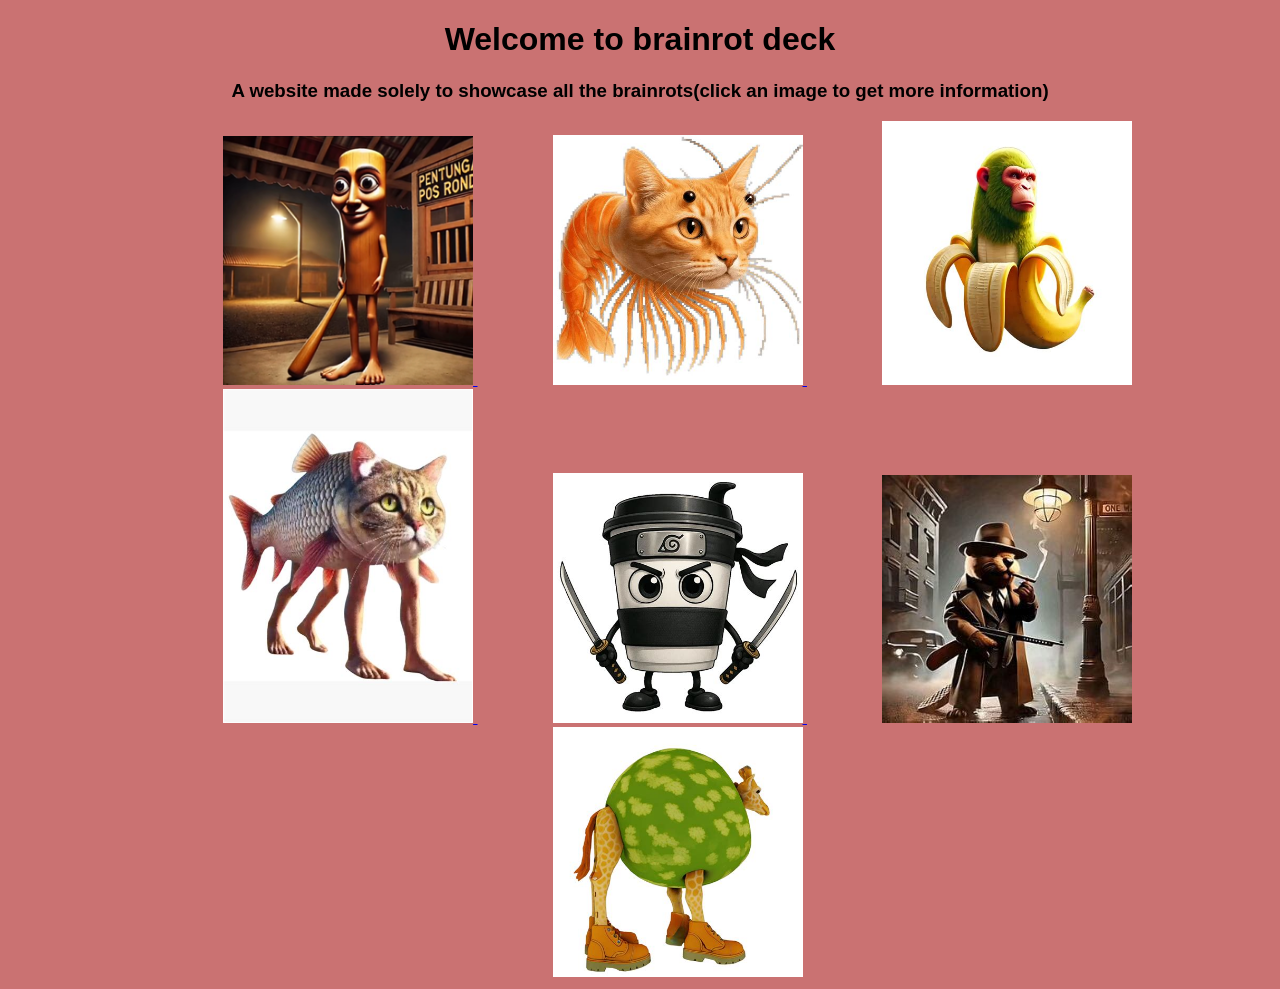
<file: index.html>
<!DOCTYPE html>
<html lang="en">
<head>
    <meta charset="UTF-8">
    <meta name="viewport" content="width=device-width, initial-scale=1.0">
    <title>Brainrot Deck</title>
    <link rel="stylesheet" href="start.css">
</head>
<body class="body">
    <h1>Welcome to brainrot deck </h1>
    <h3>A website made solely to showcase all the brainrots(click an image to get more information)</h3>
</body>

    <span class="image_gallery">
        <a href="ttt.html">
        <img src="images/trippleT.png" alt="Tung Tung Tung Sahur photo" width="250">
        </a>
    </span>
    <span class="image_gallery">
        <a href="catshrimp.html">
        <img src="images/Catshrimp.jpg" alt="Trippi Troppi Troppa Trippa photo" width="250">
        </a>
    </span>
    <span class="image_gallery">
        <a href="bananamonke.html">
        <img src="images/bananamonke.jpg" alt="Bananamonke photo" width="250">
        </a>
    </span>
    <span class="image_gallery">
        <a href="catfish.html">
        <img src="images/catfish.jpg" alt="Trulimero Trulicina photo" width="250">
        </a>
    </span>
    <span class="image_gallery">
        <a href="killercafe.html">
        <img src="images/killercafe.jpg" alt="Cappuccino Assassino photo" width="250">
        </a>
    </span>
    <span class="image_gallery">
        <a href="bobban.html">
        <img src="images/bobban.jpg" alt="Bobrito Bandito photo" width="250">
        </a>
    </span>
    <span class="image_gallery">
        <a href="longmelon.html">
        <img src="images/longmelon.jpg" alt="Long Melon photo" width="250">
        </a>
    </span>
    
    


</html>
</file>
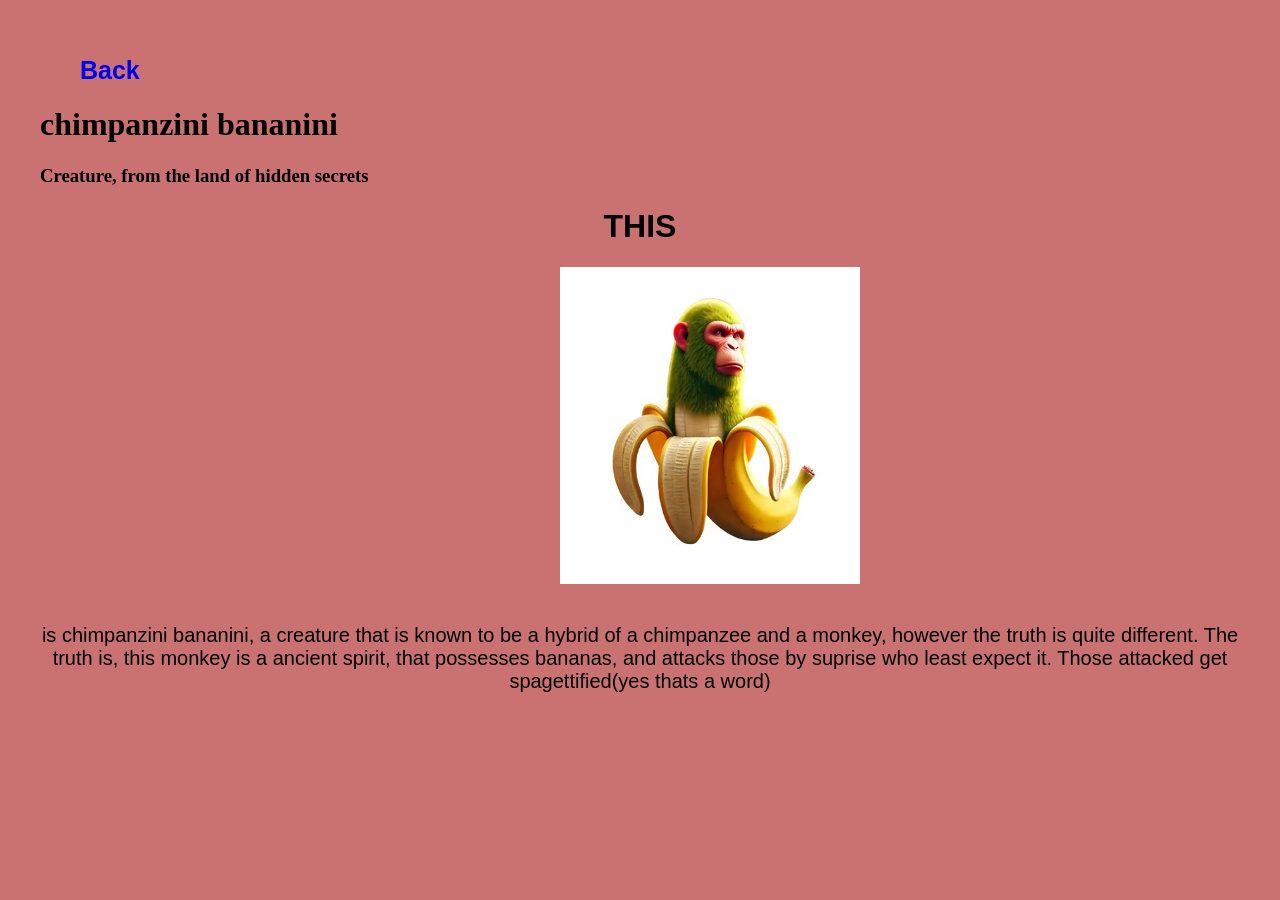
<file: bananamonke.html>
<!DOCTYPE html>
<html lang="en">
<head>
    <meta charset="UTF-8">
    <meta name="viewport" content="width=device-width, initial-scale=1.0">
    <title>Bananamonke</title>
    <link rel="stylesheet" href="style.css">
</head>
<body>
    <ul class="nav">
        <li><a href="index.html">Back</a></li>
    </ul>
    <h1>chimpanzini bananini</h1>
    <h3>Creature, from the land of hidden secrets</h3>

    <span class="this">
        <h1>THIS</h1>
    </span>
    <div id="pics">
        <img src="images/bananamonke.jpg" alt="Bananamonke photo" width="300">
    </div>
    <br>
    <br>
    <div class="text">
        is chimpanzini bananini, a creature that is known to be a hybrid of a chimpanzee and a monkey, however the truth is quite different. The truth is, this monkey is a ancient spirit, that possesses bananas, and attacks those by suprise who least expect it. Those attacked get spagettified(yes thats a word)
    </div>
</file>
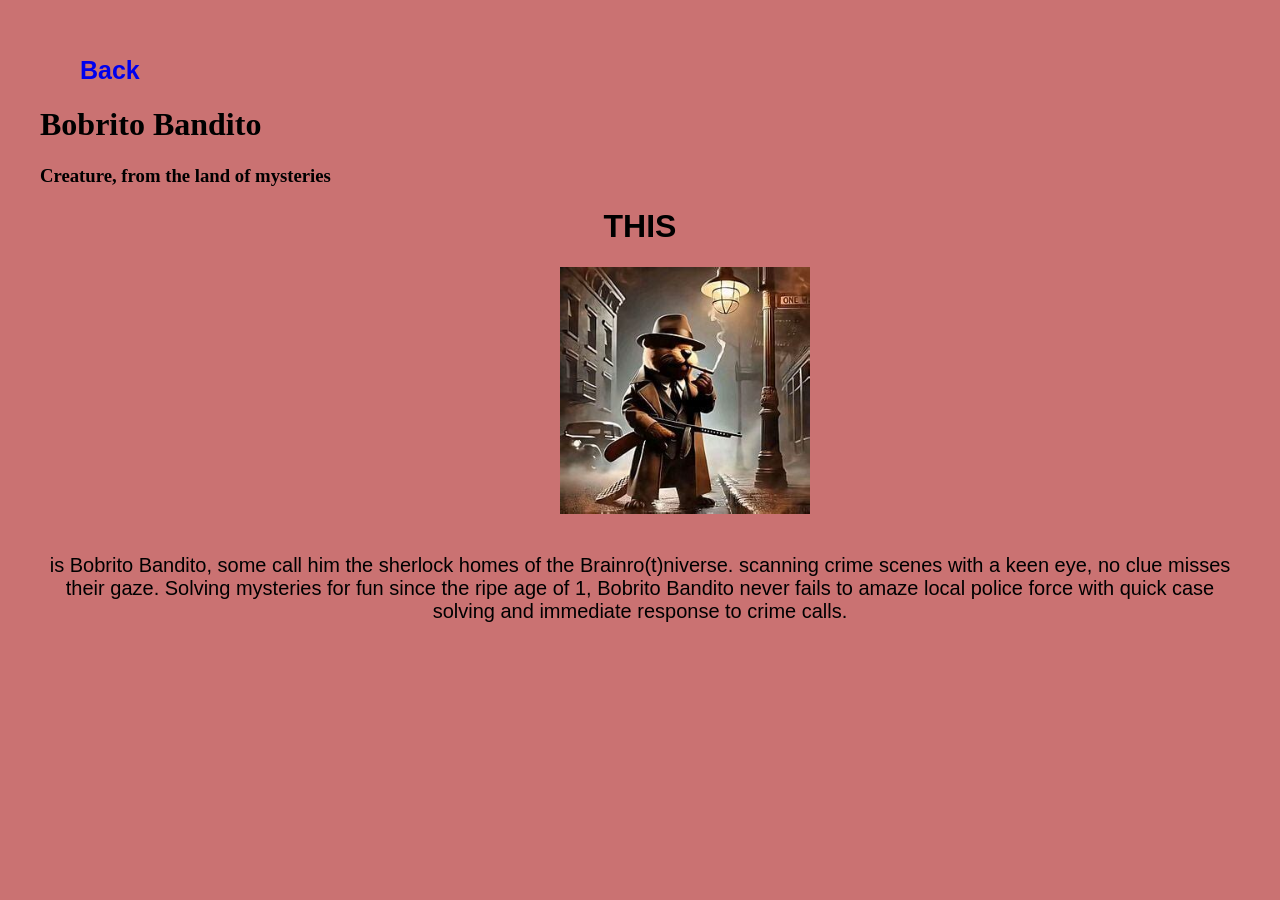
<file: bobban.html>
<!DOCTYPE html>
<html lang="en">
<head>
    <meta charset="UTF-8">
    <meta name="viewport" content="width=device-width, initial-scale=1.0">
    <title>Bananamonke</title>
    <link rel="stylesheet" href="style.css">
</head>
<body>
    <ul class="nav">
        <li><a href="index.html">Back</a></li>
    </ul>
    <h1>Bobrito Bandito</h1>
    <h3>Creature, from the land of mysteries</h3>

    <span class="this">
        <h1>THIS</h1>
    </span>
    <div id="pics">
        <img src="images/bobban.jpg" alt="Bobrito Bandito photo" width="250">
    </div>
    <br>
    <br>
    <div class="text">
        is Bobrito Bandito, some call him the sherlock homes of the Brainro(t)niverse. scanning crime scenes with a keen eye, no clue misses their gaze. Solving mysteries for fun since the ripe age of 1, Bobrito Bandito never fails to amaze local police force with quick case solving and immediate response to crime calls.
    </div>
</file>
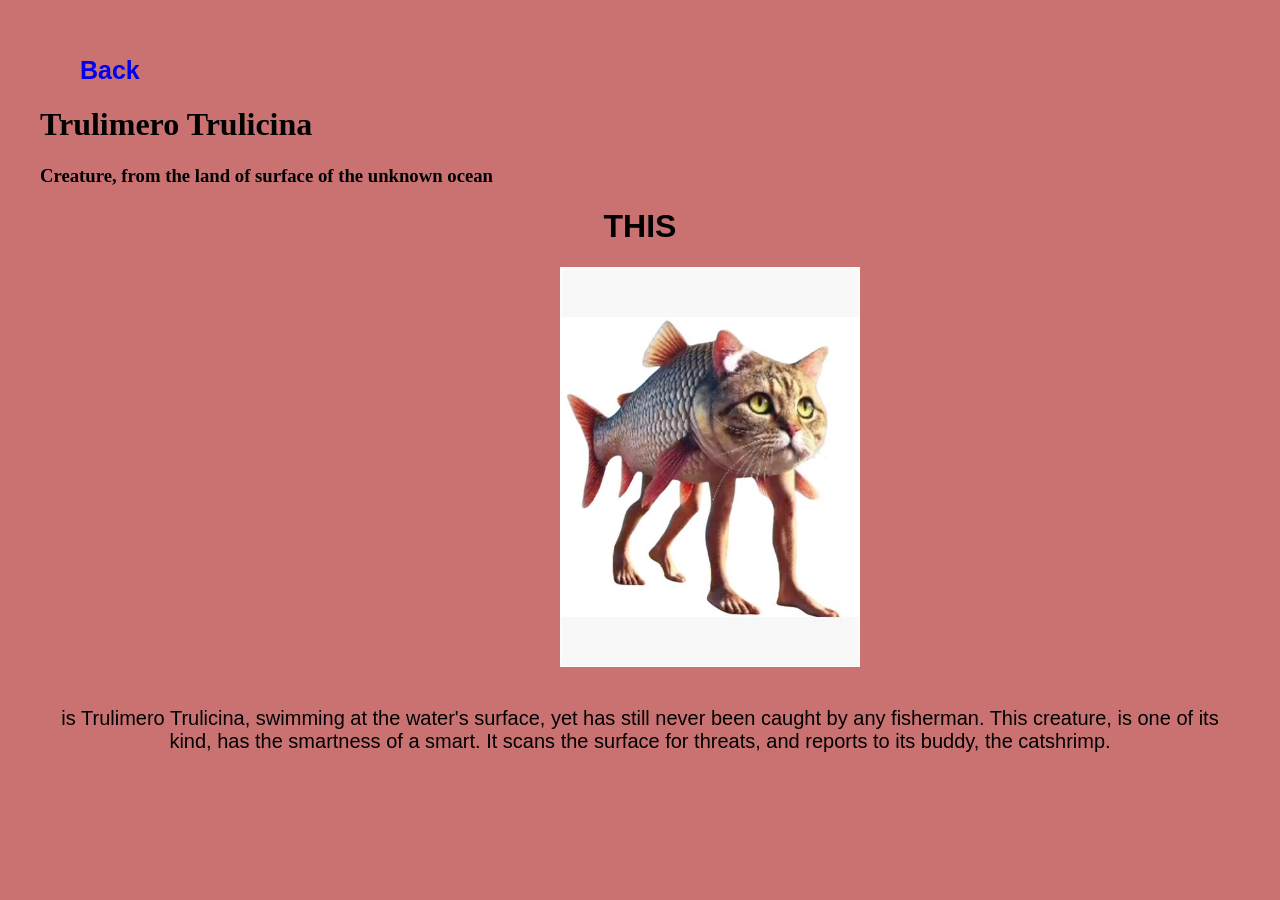
<file: catfish.html>
<!DOCTYPE html>
<html lang="en">
<head>
    <meta charset="UTF-8">
    <meta name="viewport" content="width=device-width, initial-scale=1.0">
    <title>Trulimero Trulicina</title>
    <link rel="stylesheet" href="style.css">
</head>
<body>
    <ul class="nav">
        <li><a href="index.html">Back</a></li>
    </ul>
    <h1>Trulimero Trulicina</h1>
    <h3>Creature, from the land of surface of the unknown ocean</h3>

    <span class="this">
        <h1>THIS</h1>
    </span>
    <div id="pics">
        <img src="images/catfish.jpg" alt="Trulimero Trulicina photo" width="300">
    </div>
    <br>
    <br>
    <div class="text">
    is Trulimero Trulicina, swimming at the water's surface, yet has still never been caught by any fisherman. This creature, is one of its kind, has the smartness of a smart. It scans the surface for threats, and reports to its buddy, the catshrimp.
</div>


</body>
</file>
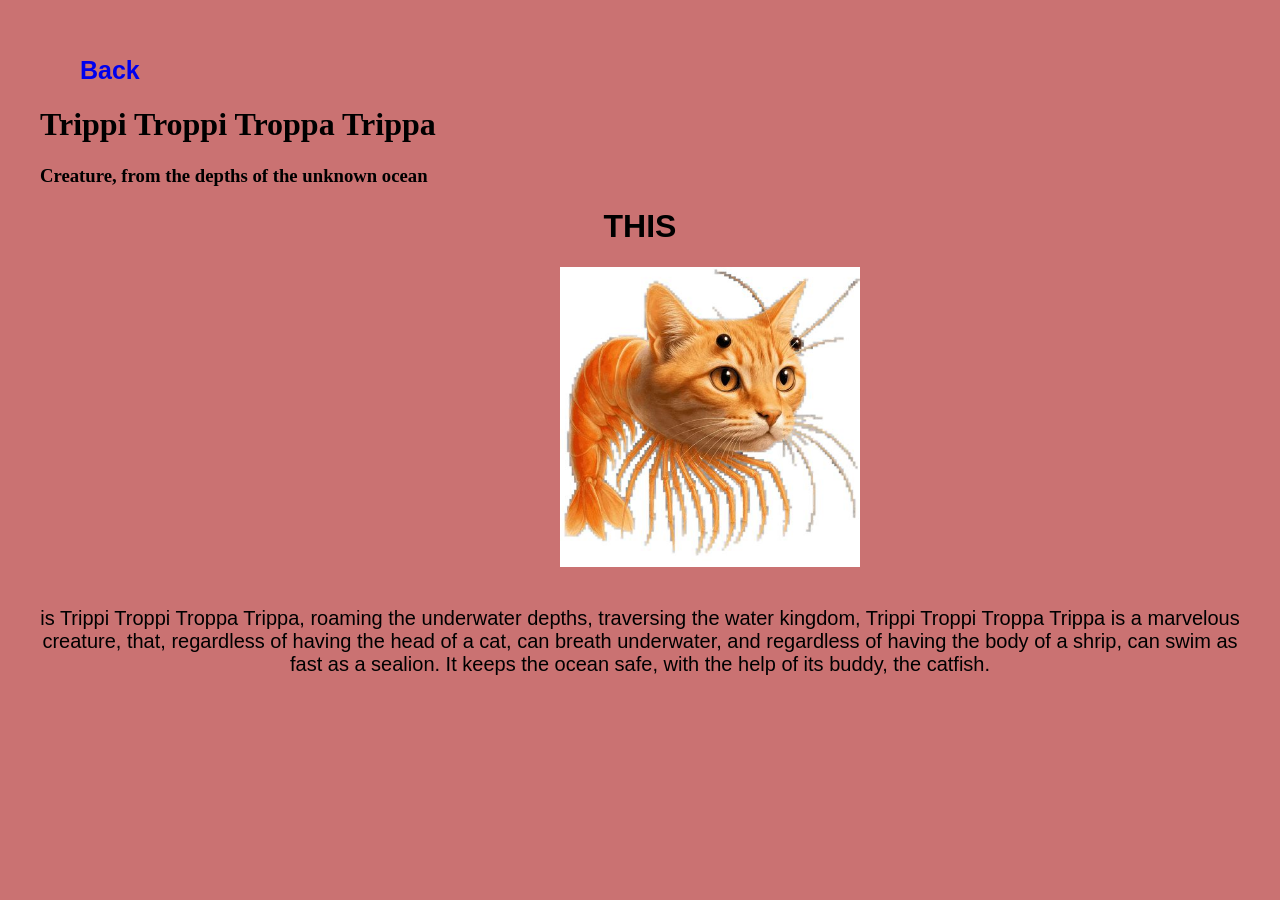
<file: catshrimp.html>
<!DOCTYPE html>
<html lang="en">
<head>
    <meta charset="UTF-8">
    <meta name="viewport" content="width=device-width, initial-scale=1.0">
    <title>Trippi Troppi Troppa Trippa</title>
    <link rel="stylesheet" href="style.css">
</head>
<body>
     <ul class="nav">
        <li><a href="index.html">Back</a></li>
    </ul>
     <h1>Trippi Troppi Troppa Trippa</h1>
    <h3>Creature, from the depths of the unknown ocean</h3>
    <span class="this">
        <h1>THIS</h1>
    </span>
    <div id="pics">
        <img src="images/Catshrimp.jpg" alt="Trippi Troppi Troppa Trippa photo" width="300">
    </div>
    <br>
    <br>
    <div class="text">
        is Trippi Troppi Troppa Trippa, roaming the underwater depths, traversing the water kingdom, Trippi Troppi Troppa Trippa is a marvelous creature, that, regardless of having the head of a cat, can breath underwater, and regardless of having the body of a shrip, can swim as fast as a sealion. It keeps the ocean safe, with the help of its buddy, the catfish.
    </div>

</body>
</file>
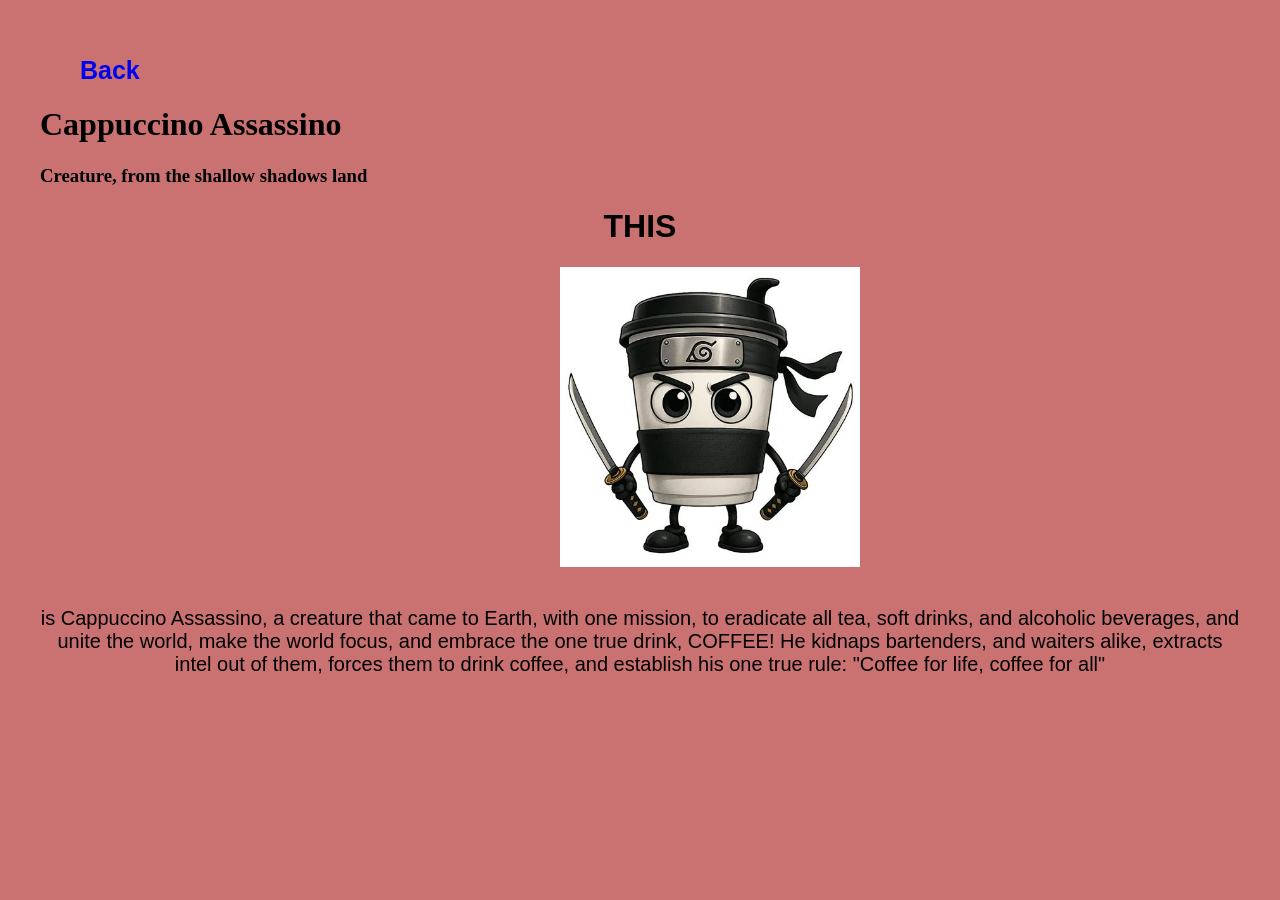
<file: killercafe.html>
<!DOCTYPE html>
<html lang="en">
<head>
    <meta charset="UTF-8">
    <meta name="viewport" content="width=device-width, initial-scale=1.0">
    <title>Cappuccino Assassino</title>
    <link rel="stylesheet" href="style.css">
</head>
<body>
     <ul class="nav">
        <li><a href="index.html">Back</a></li>
    </ul>
     <h1>Cappuccino Assassino</h1>
    <h3>Creature, from the shallow shadows land</h3>
    <span class="this">
        <h1>THIS</h1>
    </span>
    <div id="pics">
        <img src="images/killercafe.jpg" alt="Cappuccino Assassino photo" width="300">
    </div>
    <br>
    <br>
    <div class="text">
        is Cappuccino Assassino, a creature that came to Earth, with one mission, to eradicate all tea, soft drinks, and alcoholic beverages, and unite the world, make the world focus, and embrace the one true drink, COFFEE! He kidnaps bartenders, and waiters alike, extracts intel out of them, forces them to drink coffee, and establish his one true rule: "Coffee for life, coffee for all"
    </div>
</body>
</file>
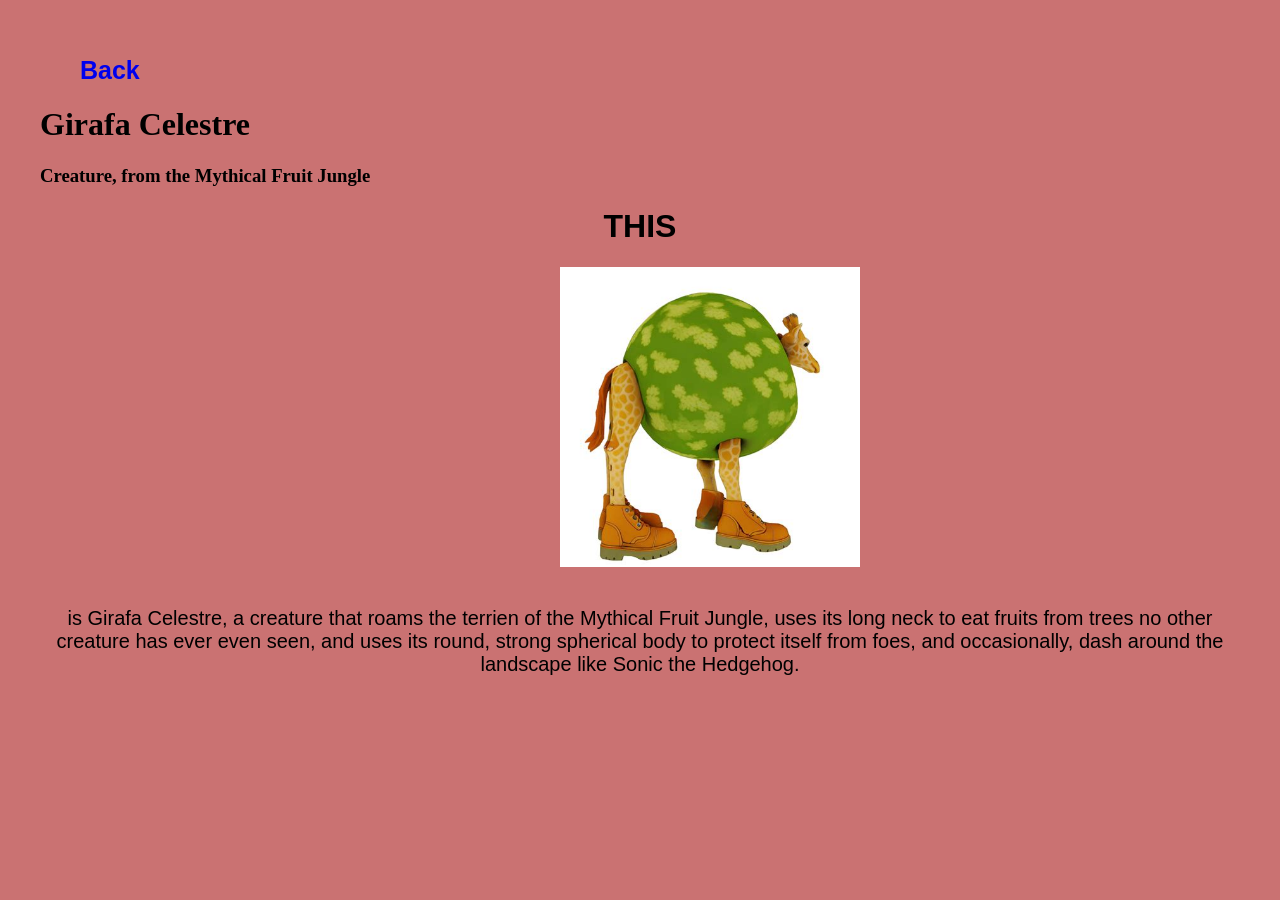
<file: longmelon.html>
<!DOCTYPE html>
<html lang="en">
<head>
    <meta charset="UTF-8">
    <meta name="viewport" content="width=device-width, initial-scale=1.0">
    <title>Girafa Celestre</title>
    <link rel="stylesheet" href="style.css">
</head>
<body>
     <ul class="nav">
        <li><a href="index.html">Back</a></li>
    </ul>
     <h1>Girafa Celestre</h1>
    <h3>Creature, from the Mythical Fruit Jungle</h3>
    <span class="this">
        <h1>THIS</h1>
    </span>
    <div id="pics">
        <img src="images/longmelon.jpg" alt="Girafa Celestre photo" width="300">
    </div>
    <br>
    <br>
    <div class="text">
        is Girafa Celestre, a creature that roams the terrien of the Mythical Fruit Jungle, uses its long neck to eat fruits from trees no other creature has ever even seen, and uses its round, strong spherical body to protect itself from foes, and occasionally, dash around the landscape like Sonic the Hedgehog.
    </div>
</body>
</file>
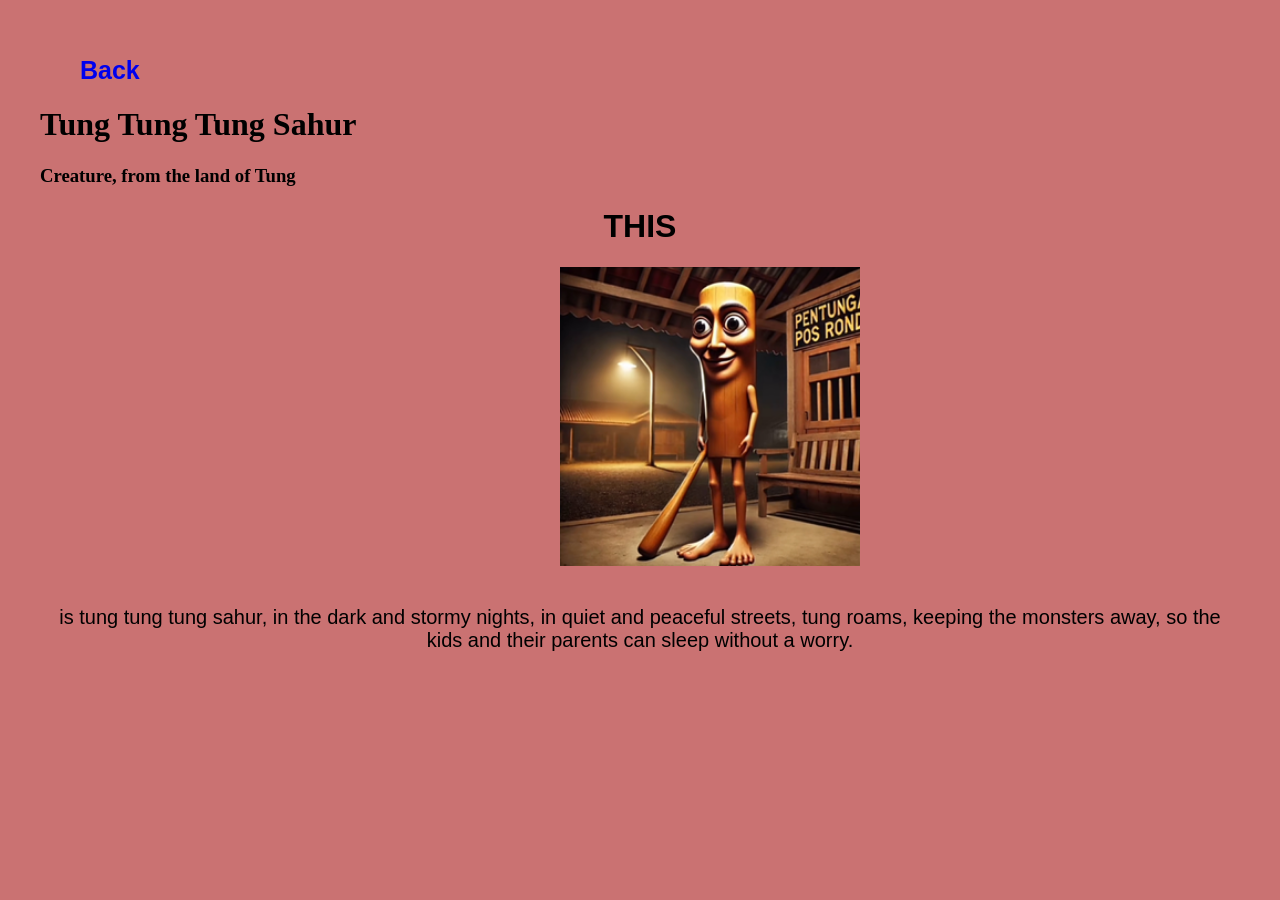
<file: ttt.html>
<!DOCTYPE html>
<html lang="en">
<head>
    <meta charset="UTF-8">
    <meta name="viewport" content="width=device-width, initial-scale=1.0">
    <title>Tripple T</title>
    <link rel="stylesheet" href="style.css">
</head>
<body>
    <ul class="nav">
        <li><a href="index.html">Back</a></li>
    </ul>
    <h1>Tung Tung Tung Sahur</h1>
    <h3>Creature, from the land of Tung</h3>

    <span class="this">
        <h1>THIS</h1>
    </span>
    <div id="pics">
        <img src="images/trippleT.png" alt="Tung Tung Tung Sahur photo" width="300">
    </div>
    <br>
    <br>
    <div class="text">
        is tung tung tung sahur, in the dark and stormy nights, in quiet and peaceful streets, tung roams, keeping the monsters away, so the kids and their parents can sleep without a worry.
    </div>


</body>
</file>
<file: start.css>
.body{
    background-color: #a103038e;
    font-family: Arial, sans-serif;
    text-align: center;
}

.image_gallery{
    margin-left: 75px;
}
</file>
<file: style.css>
body{
    background-color: #a103038e;
    padding: 20px;
    margin: 20px;
    border-radius: 10px;
}

.body{
    text-align: center;
    font-family: Arial, sans-serif;

}

#pics{
    margin-left: 520px;
}


.this{
    text-align: center;
    font-weight: bold;
    font-family: Arial, sans-serif;
}

.text{
    text-align: center;
    font-size: 20px;
    font-family: Arial, sans-serif, helvetica;
}

.nav a{
    text-decoration: none;
    margin: 0;
    padding: 0;
    overflow: hidden;
}

.nav li{
    list-style-type: none;
    font-family: Arial, Helvetica, sans-serif;
    font-weight: bold;
    font-size: 25px;
}
</file>
